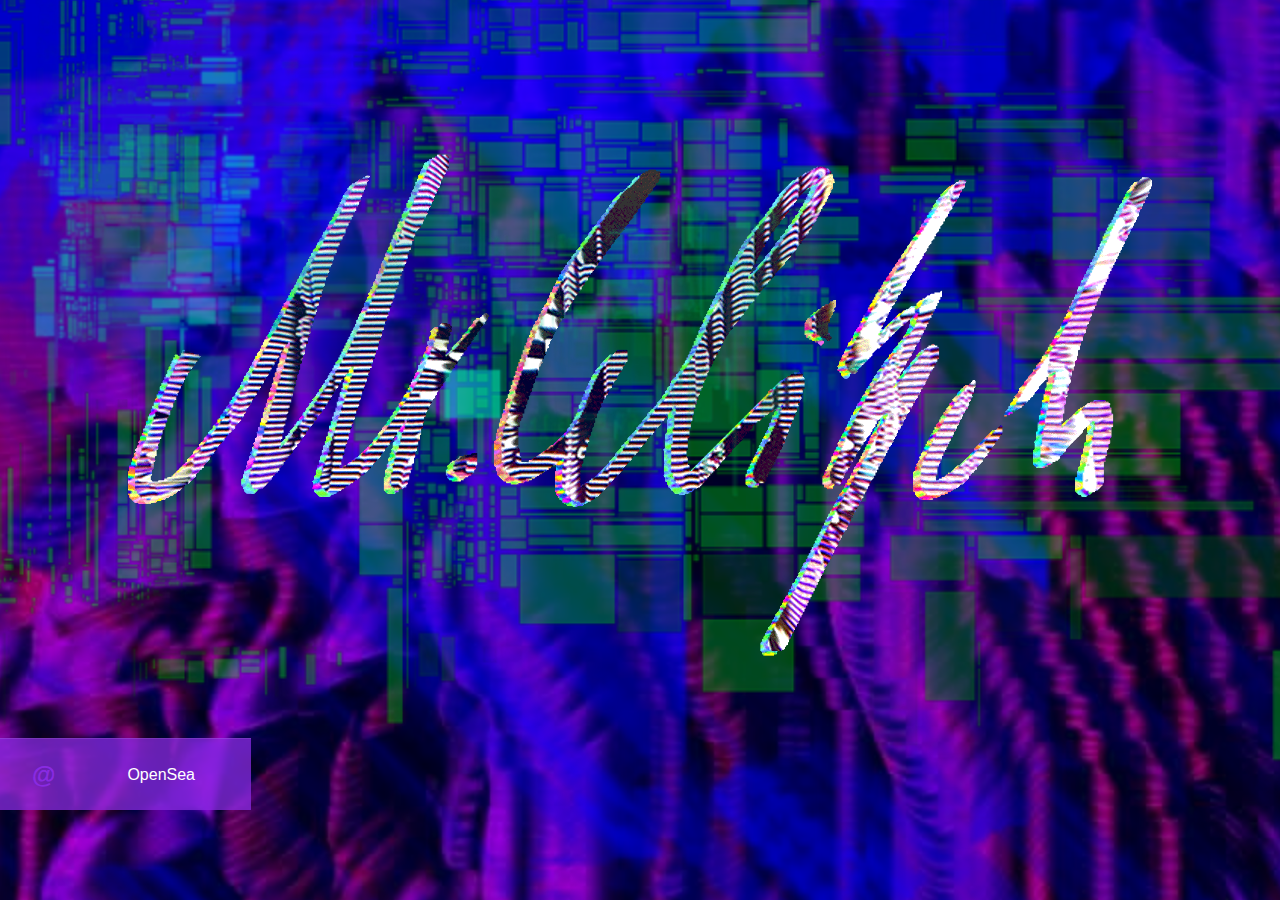
<file: index.html>
<!DOCTYPE html>
<html lang="en">
<head>
    <meta charset="UTF-8">
    <meta http-equiv="X-UA-Compatible" content="IE=edge">
    <meta name="viewport" content="width=device-width, initial-scale=1.0">
    <title>MrGlitchArt</title>
    <link rel="stylesheet" href="style.css">
    <!-- Favicons -->
    <link href="img/favicon.png" rel="icon">
    <link href="img/apple-touch-icon.png" rel="apple-touch-icon">
</head>
  <!--
                                                                           
 _|      _|                  _|_|_|  _|  _|    _|                _|        
 _|_|  _|_|  _|  _|_|      _|        _|      _|_|_|_|    _|_|_|  _|_|_|    
 _|  _|  _|  _|_|          _|  _|_|  _|  _|    _|      _|        _|    _|  
 _|      _|  _|            _|    _|  _|  _|    _|      _|        _|    _|  
 _|      _|  _|              _|_|_|  _|  _|      _|_|    _|_|_|  _|    _|  
                                                                                                                                                     
-->
<body>

<main>
    <img src="img/bg.jpg" data-speedx="0.3" data-speedy="0.3" class="parallax bg-img">
    <img src="img/blue_fog.png" data-speedx="0.17" data-speedy="0.17" class="parallax fog-b">
    <img src="img/green_squares.png" data-speedx="0.15" data-speedy="0.13" class="parallax green-sq">
    <img src="img/Logo.gif" data-speedx="0.05" data-speedy="0.02" class="parallax logo">
    <img src="img/blue_lines.png" data-speedx="0.05" data-speedy="0.42" class="parallax blue-li">
</main> 
<footer>
    <nav>
      <ul>
        <li class="at-at">
            <div class="stack" style="--stacks: 3;">
                <span style="--index: 0;">@</span>
                <span style="--index: 1;">@</span>
                <span style="--index: 2;">@</span>
            </div>
        </li>
        <li>
            <a href="https://opensea.io/Mr_Glitch/created">OpenSea</a>
        </li>
      </ul>  
    </nav>
</footer>
<script src="js/app.js"></script>
</body>
</html>
</file>
<file: style.css>
*,
*::before,
*::after {
    padding: 0;
    margin: 0;
    box-sizing: border-box;
}

body {
    font-family:'Segoe UI', Tahoma, Geneva, Verdana, sans-serif;
}

::selection {
    background-color: blueviolet;
}


main {
    position: relative;
    background-color: #333;
    height: 100vh;
    width: 100vw;
    overflow: hidden;
}

#box {
    position: absolute;
    z-index: 14;
    top: 50%;
    left: 50%;
    right: 50%;
    transform: translate(-50%, -50%);
    width:fit-content;
    height:fit-content;
    background-color: rgba(137, 43, 226, 0.8);
    padding: 20px;
    margin: 20px;
}

.parallax{
    pointer-events: none;
    transition: 0.05s cubic-bezier(0,.65,1,.25);
}

.bg-img {
    z-index: 1;
    position: absolute;
    width: 4480px;
    top: calc(50% - 400px);
    left: calc(50% + 10px);
    transform: translate(-50%, -50%);
}

.logo {
    z-index: 4;
    position: absolute;
    width: 80%;
    top: calc(45%);
    left: calc(50%);
    transform: translate(-50%, -50%);
    pointer-events: none;
}

.fog-b {
    z-index: 2;
    position: absolute;
    width: 4480px;
    top: calc(50% - 500px);
    left: calc(50% + 10px);
    transform: translate(-50%, -50%);
    pointer-events: none;
}

.green-sq {
    z-index: 3;
    position: absolute;
    width: 2200px;
    top: calc(50% - 100px);
    left: calc(50% + 10px);
    transform: translate(-50%, -50%);
    pointer-events: none;
}

.blue-li {
    z-index: 5;
    position: absolute;
    width: 2240px;
    top: calc(50% - 500px);
    left: calc(50% + 10px);
    transform: translate(-50%, -50%);
    pointer-events: none;
}



.text {
    pointer-events: auto;
}

.text h2 {
    font-weight: 100;
    font-size: 6.5rem;
    pointer-events: auto;
    color: blanchedalmond;
}

.text h3 {
    font-weight: 300;
    font-size: 6.5rem;
    color:aquamarine;
}




.vignette 
{
   position: absolute;
   z-index: 100;
   width: 100%; 
   height: 100%;
   top: 0;
   left: 0;
   background-color: radial-gradient(ellipse at center, rgba(0, 0, 0, 0) 60%, rgba(0, 0, 0, 0.7));
   pointer-events: none;
}

@-webkit-keyframes borderBlink {    
    from, to {    
        border-color: transparent;    
    }    
    50% {    
        border-color: rgba(137, 43, 226, 0.8);   
    }    
}    
@keyframes borderBlink {    
    from, to {    
        border-color: transparent; 
    }    
    50% {    
        border-color:rgba(89, 244, 46, 0.8); 
    }    
}    
.borderBlink{    
    border:14px groove rgb(97, 212, 58);
    /* add 'border-color: transparent' if you wish no border to show initially */  
}
.borderBlink {    
    -webkit-animation: borderBlink 2s step-end infinite;    
    animation: borderBlink 2s step-end infinite;    
}

.at-at {
    padding-right: 3em;
    color: rgba(137, 43, 226);
}

footer {
    z-index: 999;
    position:absolute;
    top:90vh;
    transform:translateY(-100%);
    display: inline-block;
    height: 4.5rem;
    background-color: rgba(137, 43, 226, 0.75);
    border-top: 1px solid rgba(255, 255, 255, 0.1);
    display: flex;
    align-items: center;
    justify-content: space-between;

}

footer nav {
    margin: 0 auto;
    padding: 0 2rem;
    display: flex;
    justify-content: space-between;
    align-items: center;
}

footer ul {
    display: flex;
    list-style: none;
    align-items: center;
}

footer ul a {
    text-decoration: none;
    color: #fff;
    padding: 0 1.5rem;
    font-weight: 300;
}

footer ul a:hover {
    color:aqua; 
}


.stack {
    display: grid;
    grid-template-columns: 1fr;
  }
  
  .stack span {
    font-weight: bold;
    grid-row-start: 1;
    grid-column-start: 1;
    font-size: 1.5rem;
    --stack-height: calc(100% / var(--stacks) - 1px);
    --inverse-index: calc(calc(var(--stacks) - 1) - var(--index));
    --clip-top: calc(var(--stack-height) * var(--index));
    --clip-bottom: calc(var(--stack-height) * var(--inverse-index));
    clip-path: inset(var(--clip-top) 0 var(--clip-bottom) 0);
    animation: stack 340ms cubic-bezier(.46,.29,0,1.24) 1 backwards calc(var(--index) * 120ms), glitch 2s ease infinite 2s alternate-reverse;
  }
  
  .stack span:nth-child(odd) { --glitch-translate: 8px; }
  .stack span:nth-child(even) { --glitch-translate: -8px; }
  
  @keyframes stack {
    0% {
      opacity: 0;
      transform: translateX(-50%);
      text-shadow: -2px 3px 0 red, 2px -3px 0 blue;
    };
    60% {
      opacity: 0.5;
      transform: translateX(50%);
    }
    80% {
      transform: none;
      opacity: 1;
      text-shadow: 2px -3px 0 red, -2px 3px 0 blue;
    }
    100% {
      text-shadow: none;
    }
  }
  
  @keyframes glitch {
    0% {
      text-shadow: -2px 3px 0 red, 2px -3px 0 blue;
      transform: translate(var(--glitch-translate));
    }
    2% {
      text-shadow: 2px -3px 0 red, -2px 3px 0 blue;
    }
    4%, 100% {  text-shadow: none; transform: none; }
  }
</file>
